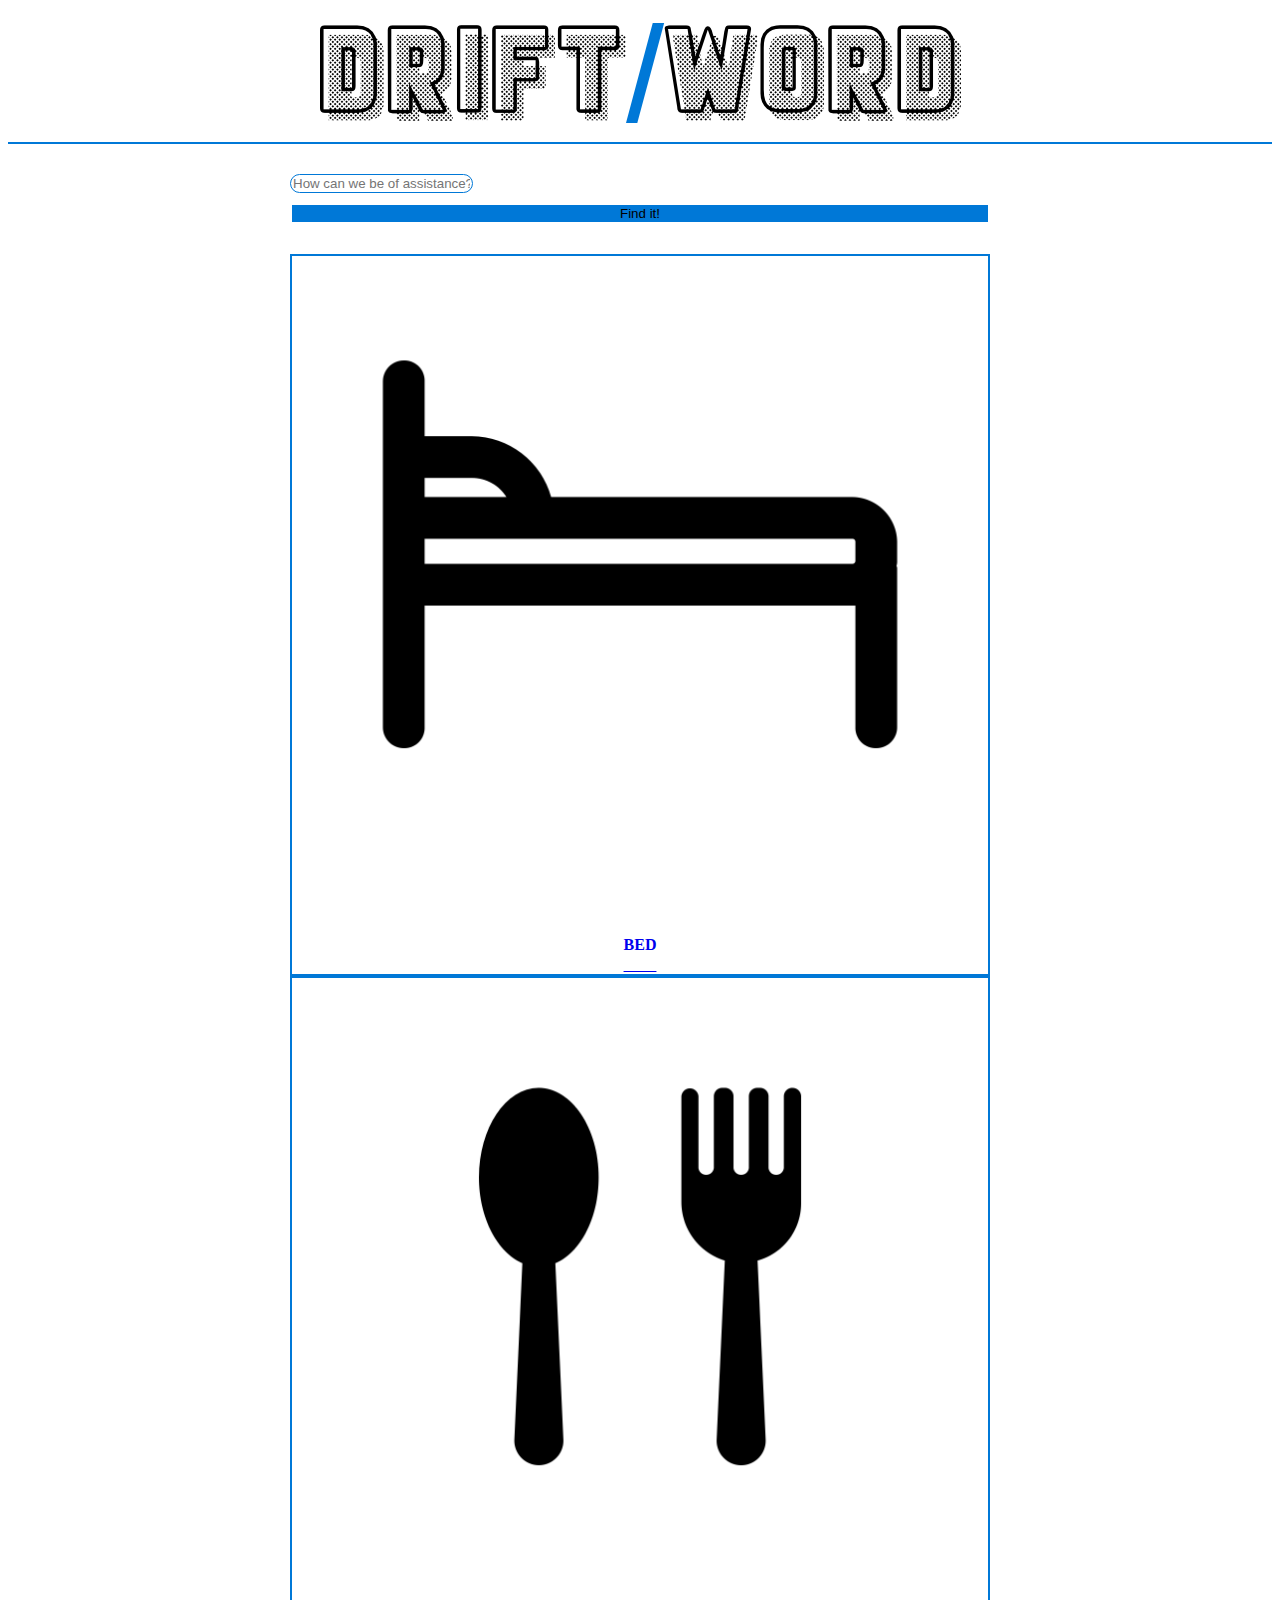
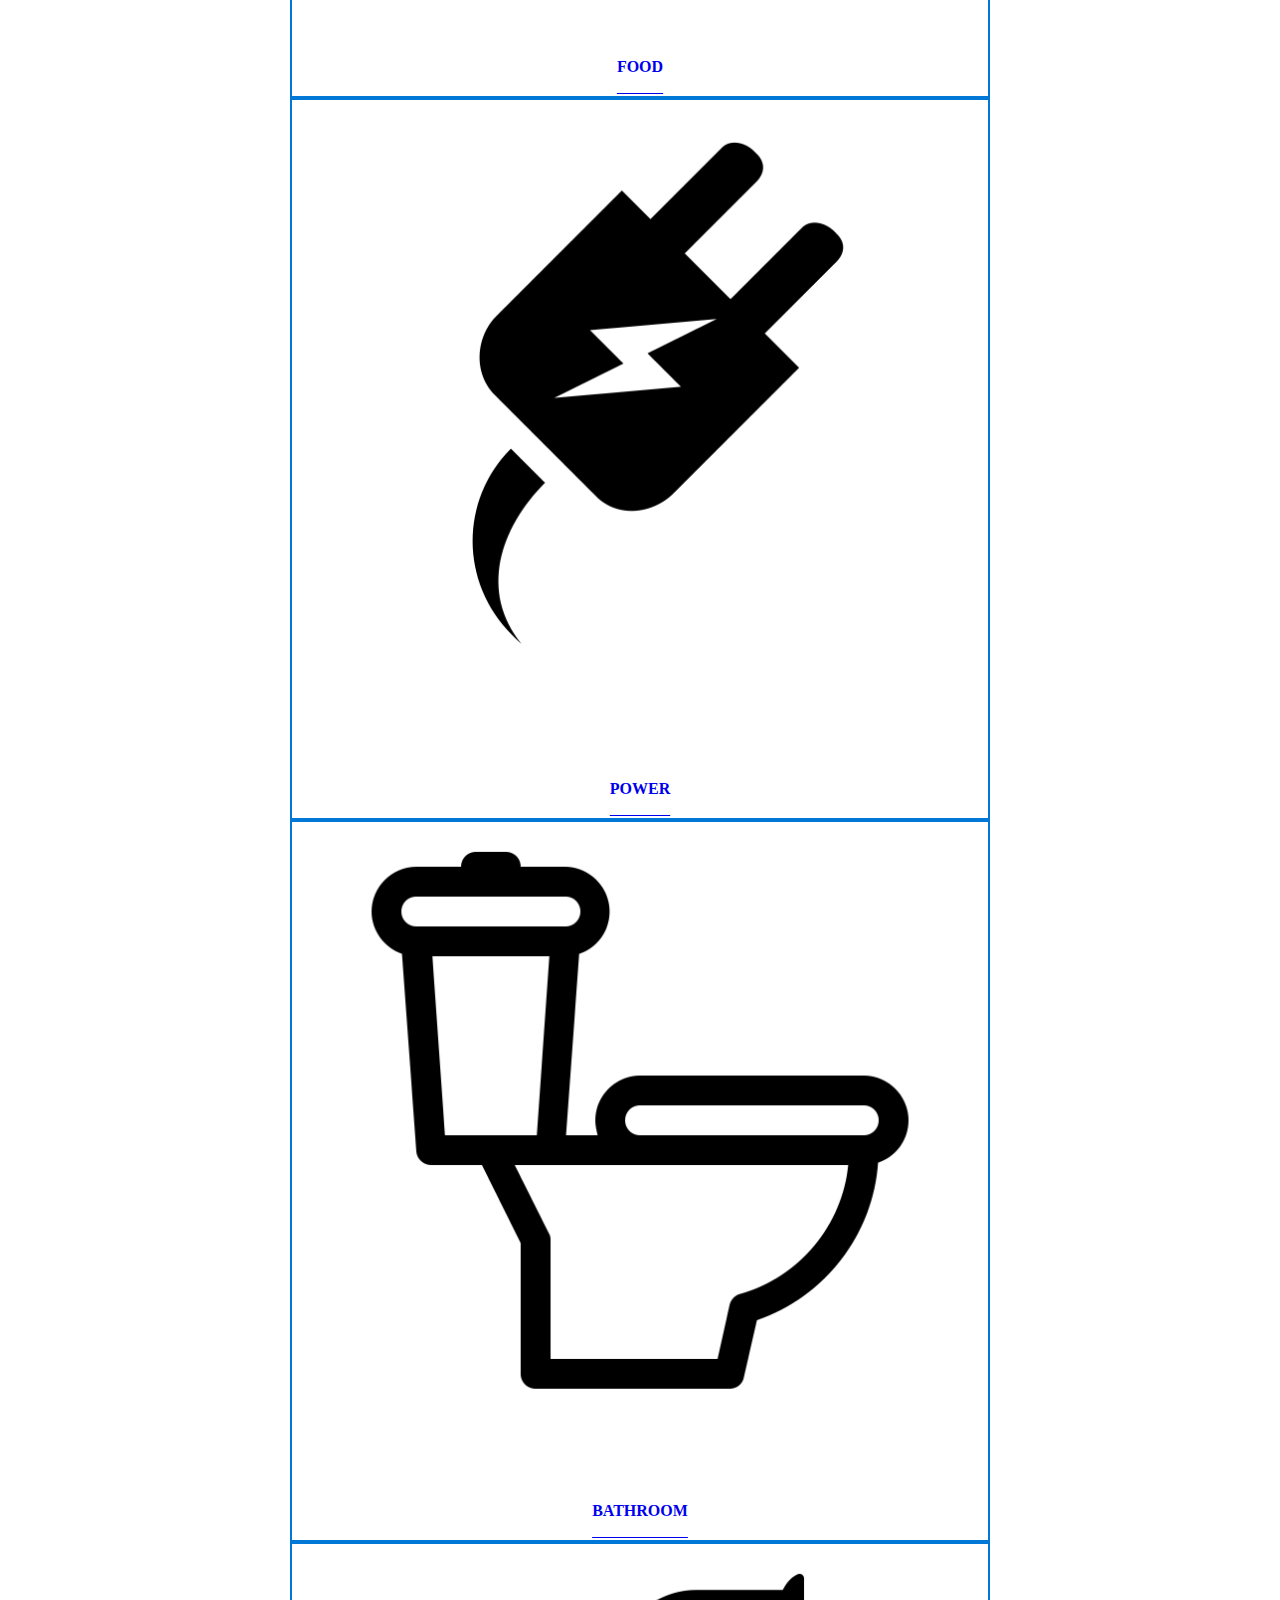
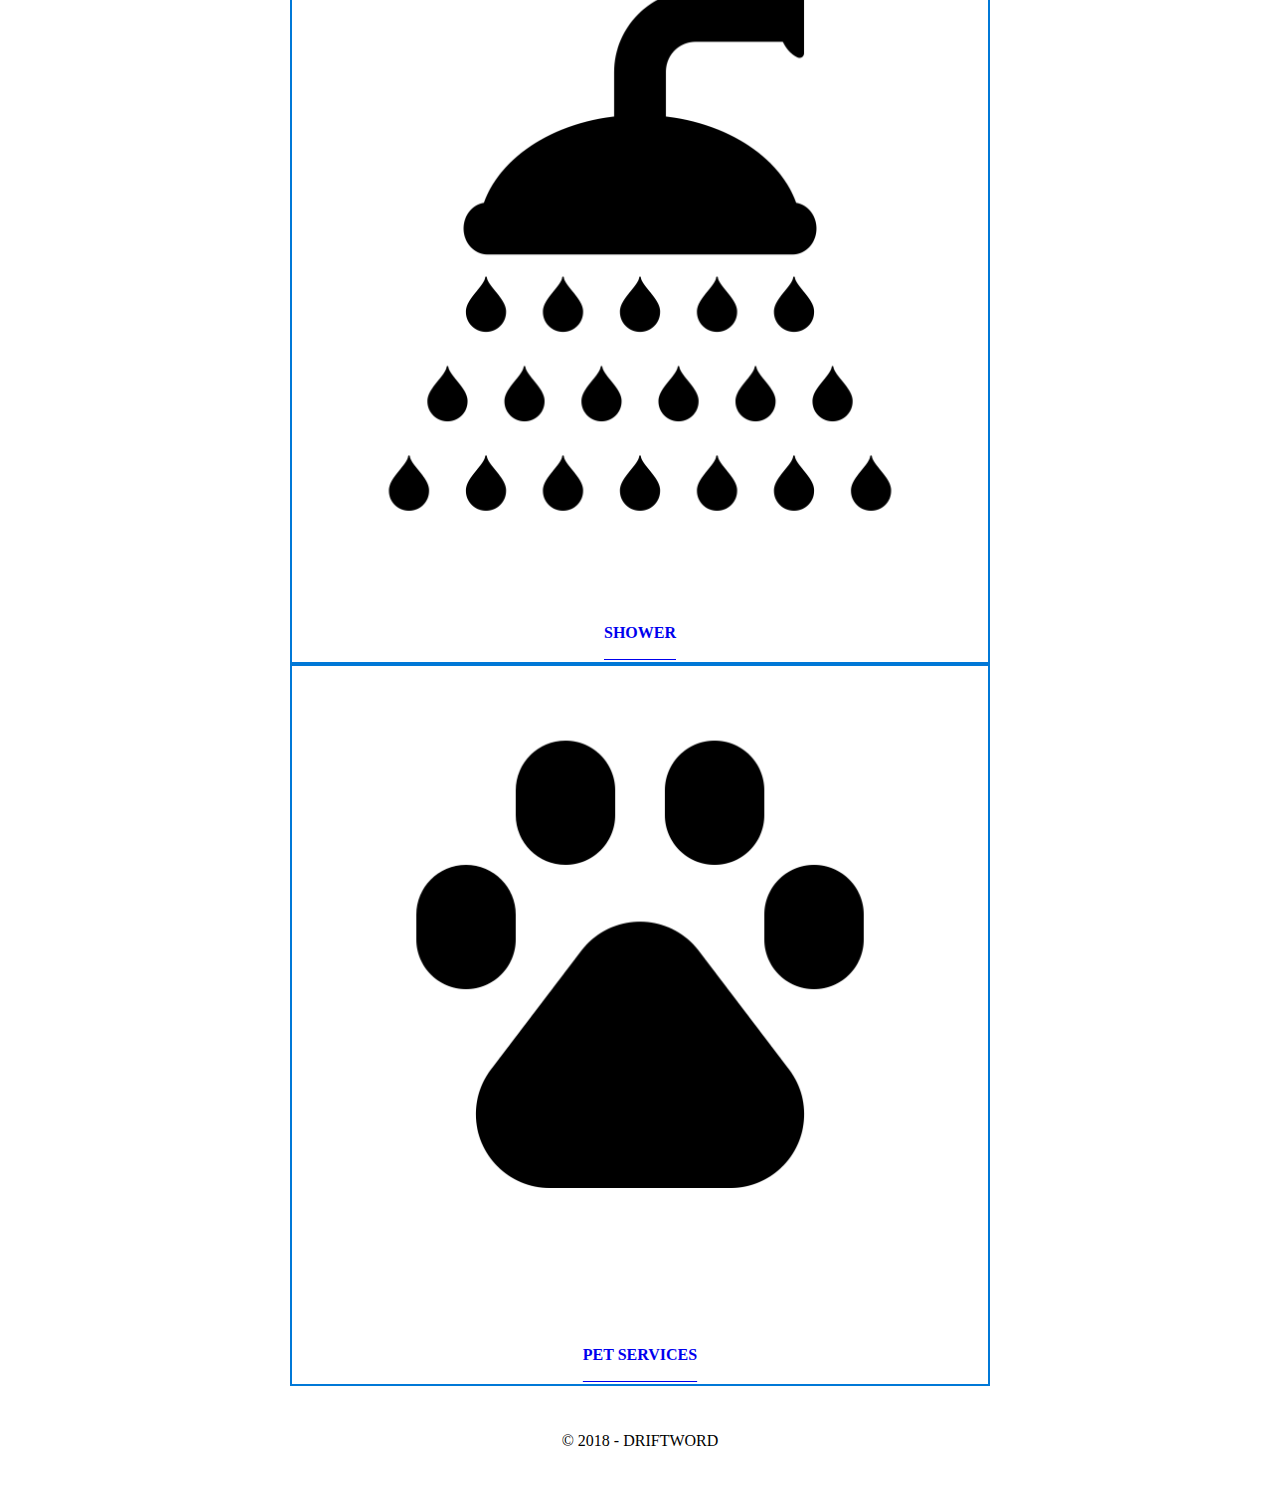
<file: index.html>
<!DOCTYPE html>
<html lang="en">

<head>
    <meta charset="UTF-8">
    <meta name="viewport" content="width=device-width, initial-scale=1.0">
    <meta http-equiv="X-UA-Compatible" content="ie=edge">
    <link rel="stylesheet" href="https://bootswatch.com/4/lux/bootstrap.min.css">
    <link rel="stylesheet" href="./drift-word.css">
    <title>Drift Word</title>
</head>

<body>
    <section class="header">
        <div class="container">
            <a href="index.html"><img src="./images/logo.png" alt="totally_a_logo" class="img-fluid logo"></a>
        </div>
    </section>
    
    <section class="search-form">
        <div class="container">
            <form class="search-bar">
                <div class="form-row">
                    <div class="col-sm-8">
                        <input type="text" name="search" class="form-control" placeholder="How can we be of assistance?">
                    </div>
                    <div class="col-sm-4">
                        <button type="submit" class="btn btn-primary">Find it!</button>
                    </div>
                </div>
            </form>
        </div>
    </section>
    
    <!-- bed,food,pet,health,shower,charger -->
    <section class="grid">
        <div class="container">
            <div class="row">
                <div class="col-sm-6 col-md-4 square">
                    <a href="#">
                        <img src="./images/bed_icon.png" alt="totally_a_bed" class="icon">
                        <span class="label">Bed</span>
                    </a>
                </div>
                <div class="col-sm-6 col-md-4 square">
                    <a href="./mappage.html">
                        <img src="./images/food_icon.png" alt="totally_some_food" class="icon">
                        <span class="label">Food</span>
                    </a>
                </div>
                <div class="col-sm-6 col-md-4 square">
                    <a href="#">
                        <img src="./images/charger_icon.png" alt="totally_charge_ur_phone" class="icon">
                        <span class="label">Power</span>
                    </a>
                </div>
                <div class="col-sm-6 col-md-4 square">
                    <a href="#">
                        <img src="./images/bathroom_icon.png" alt="take_a_sh.." class="icon">
                        <span class="label">Bathroom</span>
                    </a>
                </div>
                <div class="col-sm-6 col-md-4 square">
                    <a href="#">
                        <img src="images/shower_icon.png" alt="take_a_shower" class="icon">
                        <span class="label">Shower</span>
                    </a>
                </div>
                <div class="col-sm-6 col-md-4 square">
                    <a href="#">
                        <img src="./images/pet_icon.png" alt="totally_ur_pet" class="icon">
                        <span class="label">Pet Services</span>
                    </a>
                </div>
            </div>
        </div>
    </section>
    
    <section class="footer">
        <p>&copy; 2018 - DriftWord</p>
    </section>
</body>

</html>
</file>
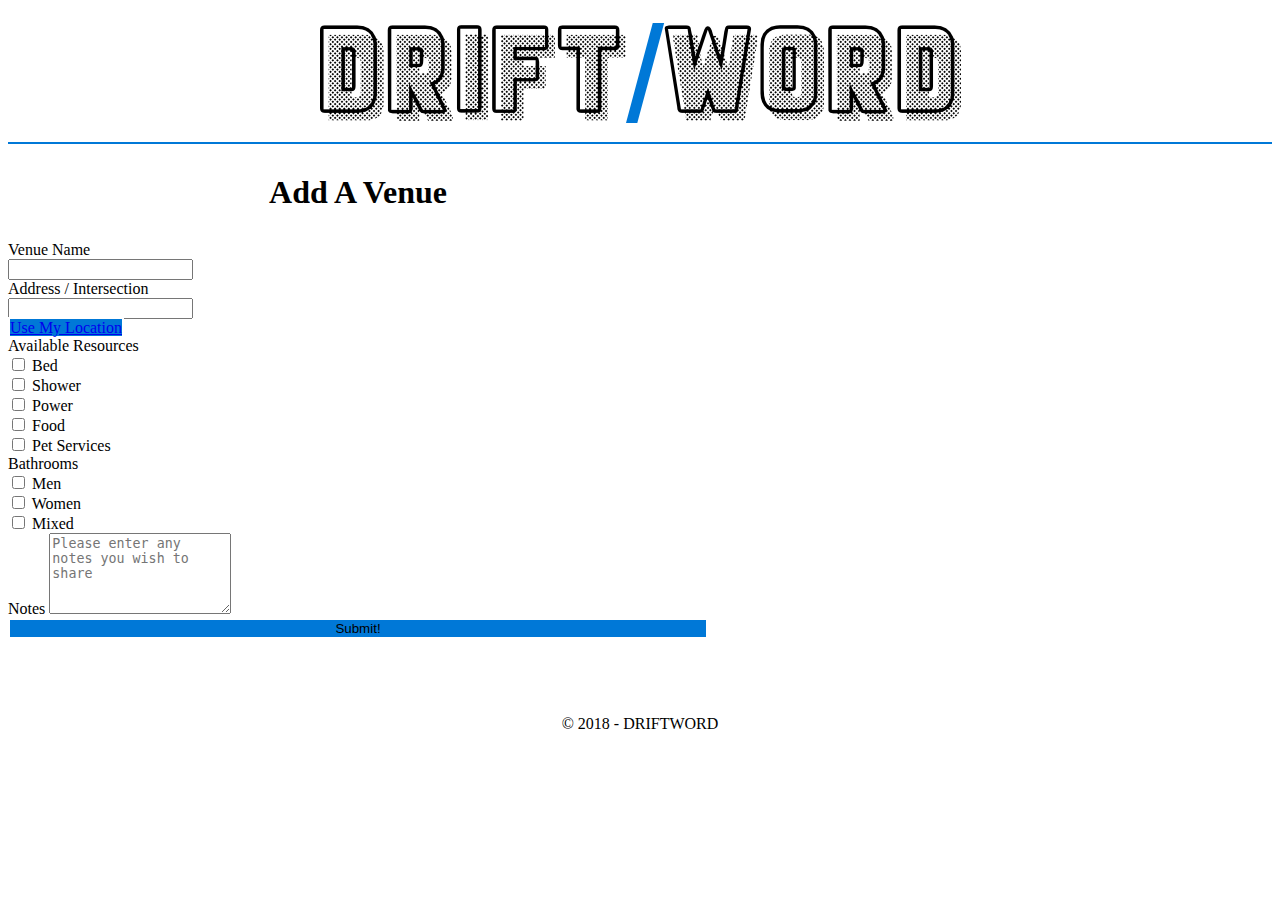
<file: add_venue.html>
<!doctype html>

<html lang="en">

<head>
    <meta charset="utf-8">

    <title>Add Venue</title>
    <meta name="description" content="Add Venue">
    <meta name="author" content="Drift Word Team">

    <link rel="stylesheet" href="https://bootswatch.com/4/lux/bootstrap.min.css">
    <link rel="stylesheet" href="drift-word.css">
    <link rel="stylesheet" href="add_venue.css">
</head>

<body>
    <section class="header">
        <div class="container">
            <a href="index.html"><img src="./images/logo.png" alt="totally_a_logo" class="img-fluid logo"></a>
        </div>
    </section>
    <section class="add-venue">
        <form action="venue_submitted.html" method="get" class="container add-venue-form">
            <div class="form-header">
                <h1>Add A Venue</h1>
            </div>
            <div class="col-sm-12">
                <div class="form-group">
                    <div class="form-group row">
                        <label for="venue-address" class="col-sm-3 col-form-label">Venue Name</label>
                        <div class="col-sm-9">
                            <input class="form-control" type="text" name="address" id="venue-address">
                        </div>
                    </div>
                    <div class="form-group row">
                        <label for="venue-name" class="col-sm-3 col-form-label">Address / Intersection</label>
                        <div class="form-row col-sm-9">
                            <div class="col-sm-7">
                                <input class="form-control" type="text" name="name" id="venue-name">
                            </div>
                            <div class="col-sm-5">
                                <a href="add_venue_filled.html" class="btn btn-info">Use My Location</a>
                            </div>
                        </div>
                    </div>
                </div>
                <div class="form-group row">
                    <div class="col-sm-3"><label>Available Resources</label></div>
                    <div class="col-sm-3">
                        <div class="form-check">
                            <input class="form-check-input" type="checkbox" name="bed" id="bed" value="true">
                            <label class="form-check-label" for="bed">Bed</label>
                        </div>
                        <div class="form-check">
                            <input class="form-check-input" type="checkbox" name="shower" id="shower" value="true">
                            <label class="form-check-label" for="shower">Shower</label>
                        </div>
                        <div class="form-check">
                            <input class="form-check-input" type="checkbox" name="charge" id="charge" value="true">
                            <label class="form-check-label" for="charge">Power</label>
                        </div>
                        <div class="form-check">
                            <input class="form-check-input" type="checkbox" name="food" id="food" value="true">
                            <label class="form-check-label" for="food">Food</label>
                        </div>
                        <div class="form-check">
                            <input class="form-check-input" type="checkbox" name="pet" id="pet" value="true">
                            <label class="form-check-label" for="pet">Pet Services</label>
                        </div>
                    </div>
                    <div class="col-sm-6">
                        <div class="row"><label>Bathrooms</label></div>
                        <div class="col">
                            <div class="form-check">
                                <input class="form-check-input" type="checkbox" name="men" id="men" value="true">
                                <label class="form-check-label" for="pet">Men</label>
                            </div>
                            <div class="form-check">
                                <input class="form-check-input" type="checkbox" name="women" id="women" value="true">
                                <label class="form-check-label" for="pet">Women</label>
                            </div>
                            <div class="form-check">
                                <input class="form-check-input" type="checkbox" name="mixed" id="mixed" value="true">
                                <label class="form-check-label" for="pet">Mixed</label>
                            </div>
                        </div>
                    </div>
                </div>
                <div class="form-group row">
                    <label for="notes" class="col-sm-3">Notes</label>
                    <textarea class="form-control col-sm-9" name="notes" id="notes" rows="5" placeholder="Please enter any notes you wish to share"></textarea>
                </div>
                <div class="row justify-content-sm-center">
                    <button type="submit" class="btn btn-info submit">Submit!</button>
                </div>
            </div>
        </form>
    </section>
    <section class="footer">
        <p>&copy; 2018 - DriftWord</p>
    </section>
</body>

</html>
</file>
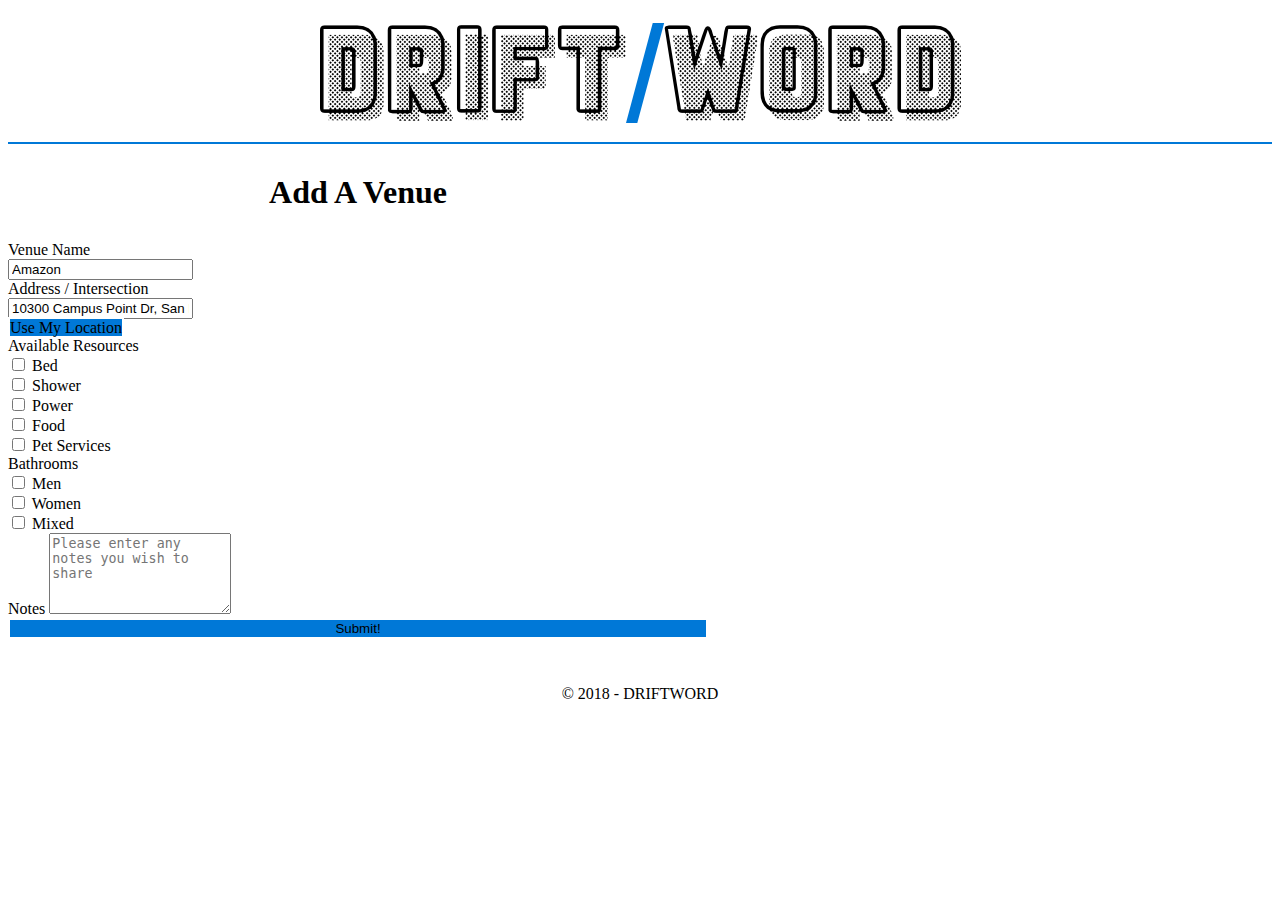
<file: add_venue_filled.html>
<!doctype html>

<html lang="en">

<head>
    <meta charset="utf-8">

    <title>Add Venue</title>
    <meta name="description" content="Add Venue">
    <meta name="author" content="Drift Word Team">

    <link rel="stylesheet" href="https://bootswatch.com/4/lux/bootstrap.min.css">
    <link rel="stylesheet" href="drift-word.css">
    <link rel="stylesheet" href="add_venue.css">
</head>

<body>
    <section class="header">
        <div class="container">
            <a href="index.html"><img src="./images/logo.png" alt="totally_a_logo" class="img-fluid logo"></a>
        </div>
    </section>
    <form action="venue_submitted.html" method="get" class="container add-venue-form">
        <div class="form-header">
            <h1>Add A Venue</h1>
        </div>
        <div class="col-sm-12">
            <div class="form-group">
                <div class="form-group row">
                    <label for="venue-name" class="col-sm-3 col-form-label">Venue Name</label>
                    <div class="col-sm-9">
                        <input class="form-control" type="text" name="name" id="venue-name" value="Amazon">
                    </div>
                </div>
                <div class="form-group row">
                    <label for="venue-name" class="col-sm-3 col-form-label">Address / Intersection</label>
                    <div class="form-row col-sm-9">
                        <div class="col-sm-7">
                            <input class="form-control" type="text" name="address" id="venue-address" value="10300 Campus Point Dr, San Diego, CA 92121">
                        </div>
                        <div class="col-sm-5">
                            <span class="btn btn-info">Use My Location</span>
                        </div>
                    </div>
                </div>
            </div>
            <div class="form-group row">
                <div class="col-sm-3"><label>Available Resources</label></div>
                <div class="col-sm-3">
                    <div class="form-check">
                        <input class="form-check-input" type="checkbox" name="bed" id="bed" value="true">
                        <label class="form-check-label" for="bed">Bed</label>
                    </div>
                    <div class="form-check">
                        <input class="form-check-input" type="checkbox" name="shower" id="shower" value="true">
                        <label class="form-check-label" for="shower">Shower</label>
                    </div>
                    <div class="form-check">
                        <input class="form-check-input" type="checkbox" name="charge" id="charge" value="true">
                        <label class="form-check-label" for="charge">Power</label>
                    </div>
                    <div class="form-check">
                        <input class="form-check-input" type="checkbox" name="food" id="food" value="true">
                        <label class="form-check-label" for="food">Food</label>
                    </div>
                    <div class="form-check">
                        <input class="form-check-input" type="checkbox" name="pet" id="pet" value="true">
                        <label class="form-check-label" for="pet">Pet Services</label>
                    </div>
                </div>
                <div class="col-sm-6">
                    <div class="row"><label>Bathrooms</label></div>
                    <div class="col">
                        <div class="form-check">
                            <input class="form-check-input" type="checkbox" name="men" id="men" value="true">
                            <label class="form-check-label" for="pet">Men</label>
                        </div>
                        <div class="form-check">
                            <input class="form-check-input" type="checkbox" name="women" id="women" value="true">
                            <label class="form-check-label" for="pet">Women</label>
                        </div>
                        <div class="form-check">
                            <input class="form-check-input" type="checkbox" name="mixed" id="mixed" value="true">
                            <label class="form-check-label" for="pet">Mixed</label>
                        </div>
                    </div>
                </div>
            </div>
            <div class="form-group row">
                <label for="notes" class="col-sm-3">Notes</label>
                <textarea class="form-control col-sm-9" name="notes" id="notes" rows="5" placeholder="Please enter any notes you wish to share"></textarea>
            </div>
            <div class="row justify-content-sm-center">
                <button type="submit" class="btn btn-info submit">Submit!</button>
            </div>
        </div>
    </form>
    <section class="footer">
        <p>&copy; 2018 - DriftWord</p>
    </section>
</body>

</html>
</file>
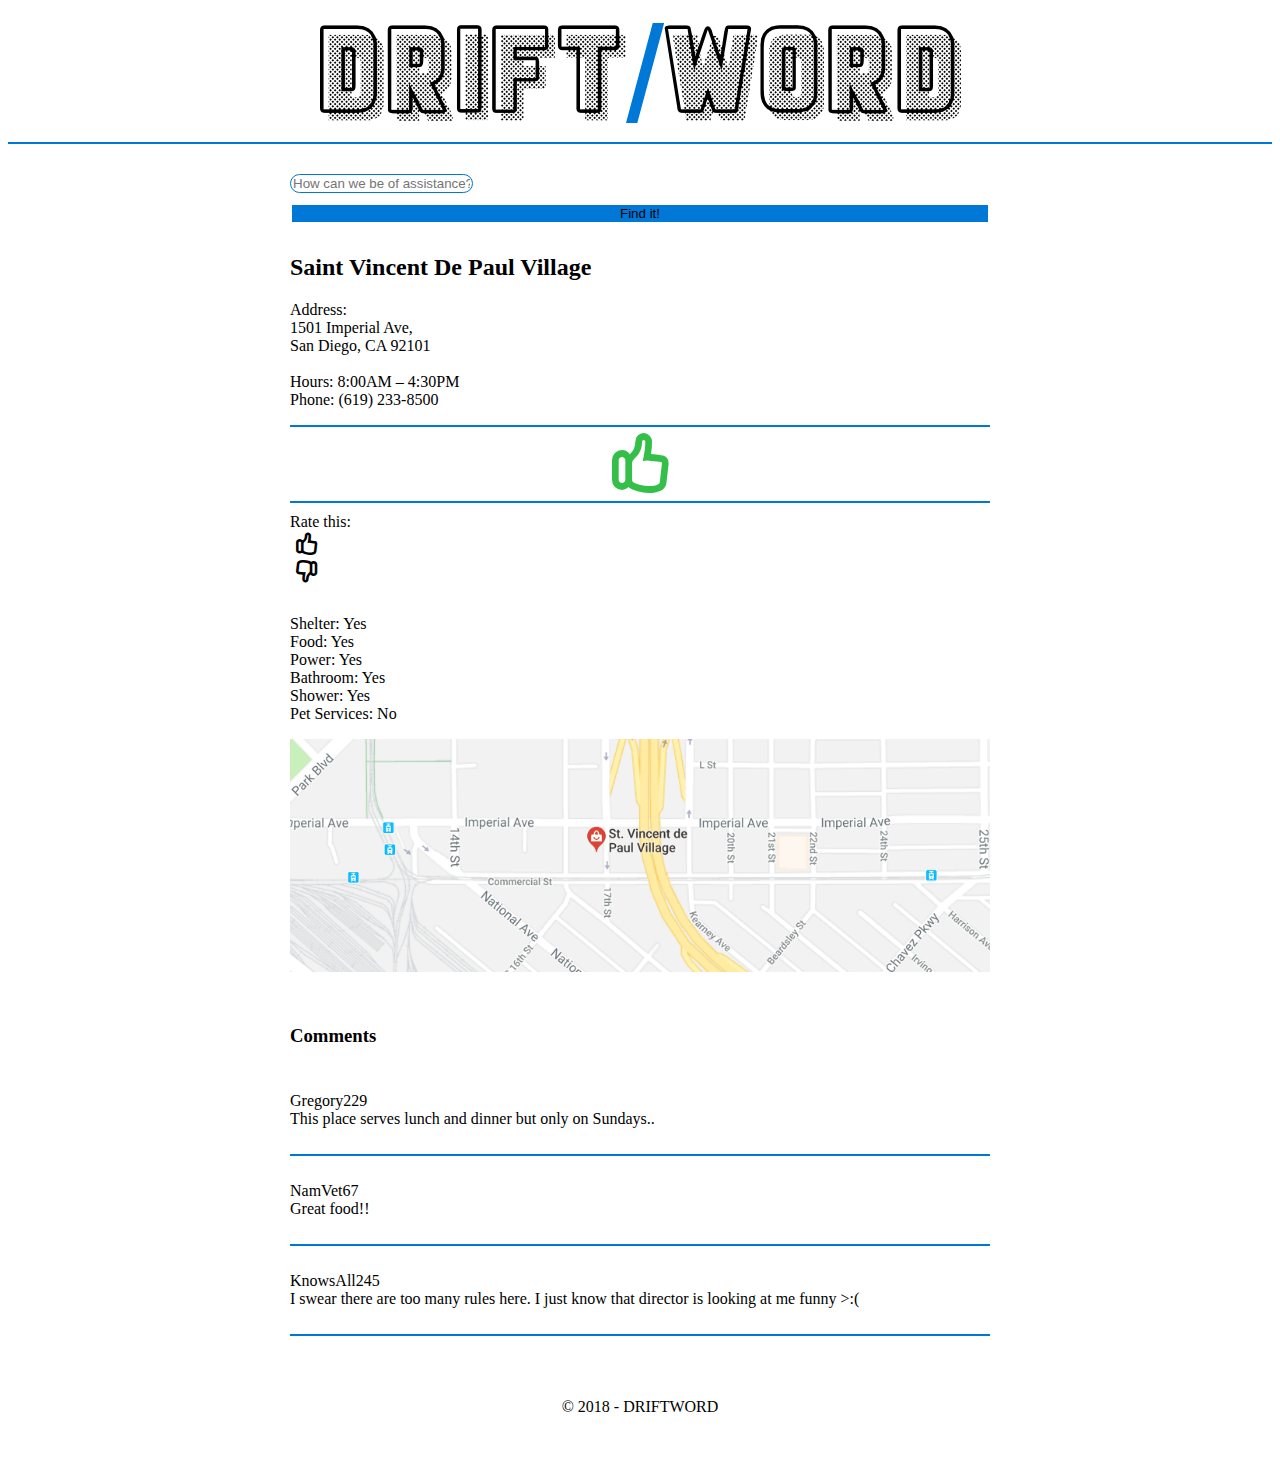
<file: infopage.html>
<!DOCTYPE html>
<html lang="en">

<head>
    <meta charset="UTF-8">
    <meta name="viewport" content="width=device-width, initial-scale=1.0">
    <meta http-equiv="X-UA-Compatible" content="ie=edge">
    <link rel="stylesheet" href="https://bootswatch.com/4/lux/bootstrap.min.css">
    <link rel="stylesheet" href="./drift-word.css">
    <link rel="stylesheet" href="./fontello.css">
    <title>Drift Word</title>
</head>

<body>
    <section class="header">
        <div class="container">
            <a href="index.html"><img src="./images/logo.png" alt="totally_a_logo" class="img-fluid logo"></a>
        </div>
    </section>

    <section class="search-form">
        <div class="container">
            <form class="search-bar">
                <div class="form-row">
                    <div class="col-sm-8">
                        <input type="text" name="search" class="form-control" placeholder="How can we be of assistance?">
                    </div>
                    <div class="col-sm-4">
                        <button type="submit" class="btn btn-primary">Find it!</button>
                    </div>
                </div>
            </form>
        </div>
    </section>

    <!-- bed,food,pet,health,shower,charger -->
    <section class="grid">
        <div class="container">
            <div class="row">
                <div class="col-sm-12 col-md-12">
                    <h2>Saint Vincent De Paul Village</h2>
                    <div class="row">
                        <div class="col-sm-4">
                            <p>Address:<br>
                                1501 Imperial Ave,<br>
																San Diego, CA 92101<br><br>
																Hours: 8:00AM – 4:30PM<br>
                                Phone: (619) 233-8500</p>
                            
												</div>
												<div class="col-sm-4">

													<section class="trustscore">
															<div class="thumb-status">
																	<i class="icon icon-thumbs-up"></i>
															</div>
															<div class="rate-this">
																	<div class="container">
																			<div class="row">
																					<div class="col-sm-4">
																							Rate this:
																					</div>
																					<div class="col-sm-4">
																							<i class="icon icon-thumbs-up"></i>
																					</div>
																					<div class="col-sm-4">
																							<i class="icon icon-thumbs-down"></i>
																					</div>
																					
																			</div>
																			
																	</div>
															</div>
													</section>
												</div>
												<div class="col-sm-1"></div>
                        <div class="col-sm-3 justify-self-right">
														<p>Shelter: Yes<br>
																Food: Yes<br>
																Power: Yes<br>
																Bathroom: Yes<br>
																Shower: Yes<br>
																Pet Services: No
														</p>
                            
                        </div>
                    </div>
                </div>
                
                <!-- <section class="trustscore">
                    <div class="thumb-status">
                        <i class="icon icon-thumbs-up"></i>
                    </div>
                    <div class="rate-this">
                        <div class="container">
                            <div class="row">
                                <div class="col-sm-4">
                                    Rate this:
                                </div>
                                <div class="col-sm-4">
                                    <i class="icon icon-thumbs-up"></i>
                                </div>
                                <div class="col-sm-4">
                                    <i class="icon icon-thumbs-down"></i>
                                </div>
                                
                            </div>
                            
                        </div>
                    </div>
                </section> -->
                
                <div class="col-sm-12 col-md-12">
                    <img src="./images/indiv.png" alt="totally_some_food" class="icon map">
                </div>
                
                <div class="col-sm-12 col-md-12">
                    <h3>Comments</h3>
                    <ul id="result">
                        <li>
                            <p><span>Gregory229</span><br>
                            This place serves lunch and dinner but only on Sundays..</p>
                        </li>
                        <li>
                            <p><span>NamVet67</span><br>
                            Great food!!</p>
                        </li>
                        <li>
                            <p><span>KnowsAll245</span><br>
                            I swear there are too many rules here. I just know that director is looking at me funny
                                >:(</p>
                        </li>
                    </ul>
                </div>
            </div>
        </div>
    </section>

    <section class="footer">
        <p>&copy; 2018 - DriftWord</p>
    </section>
</body>

</html>
</file>
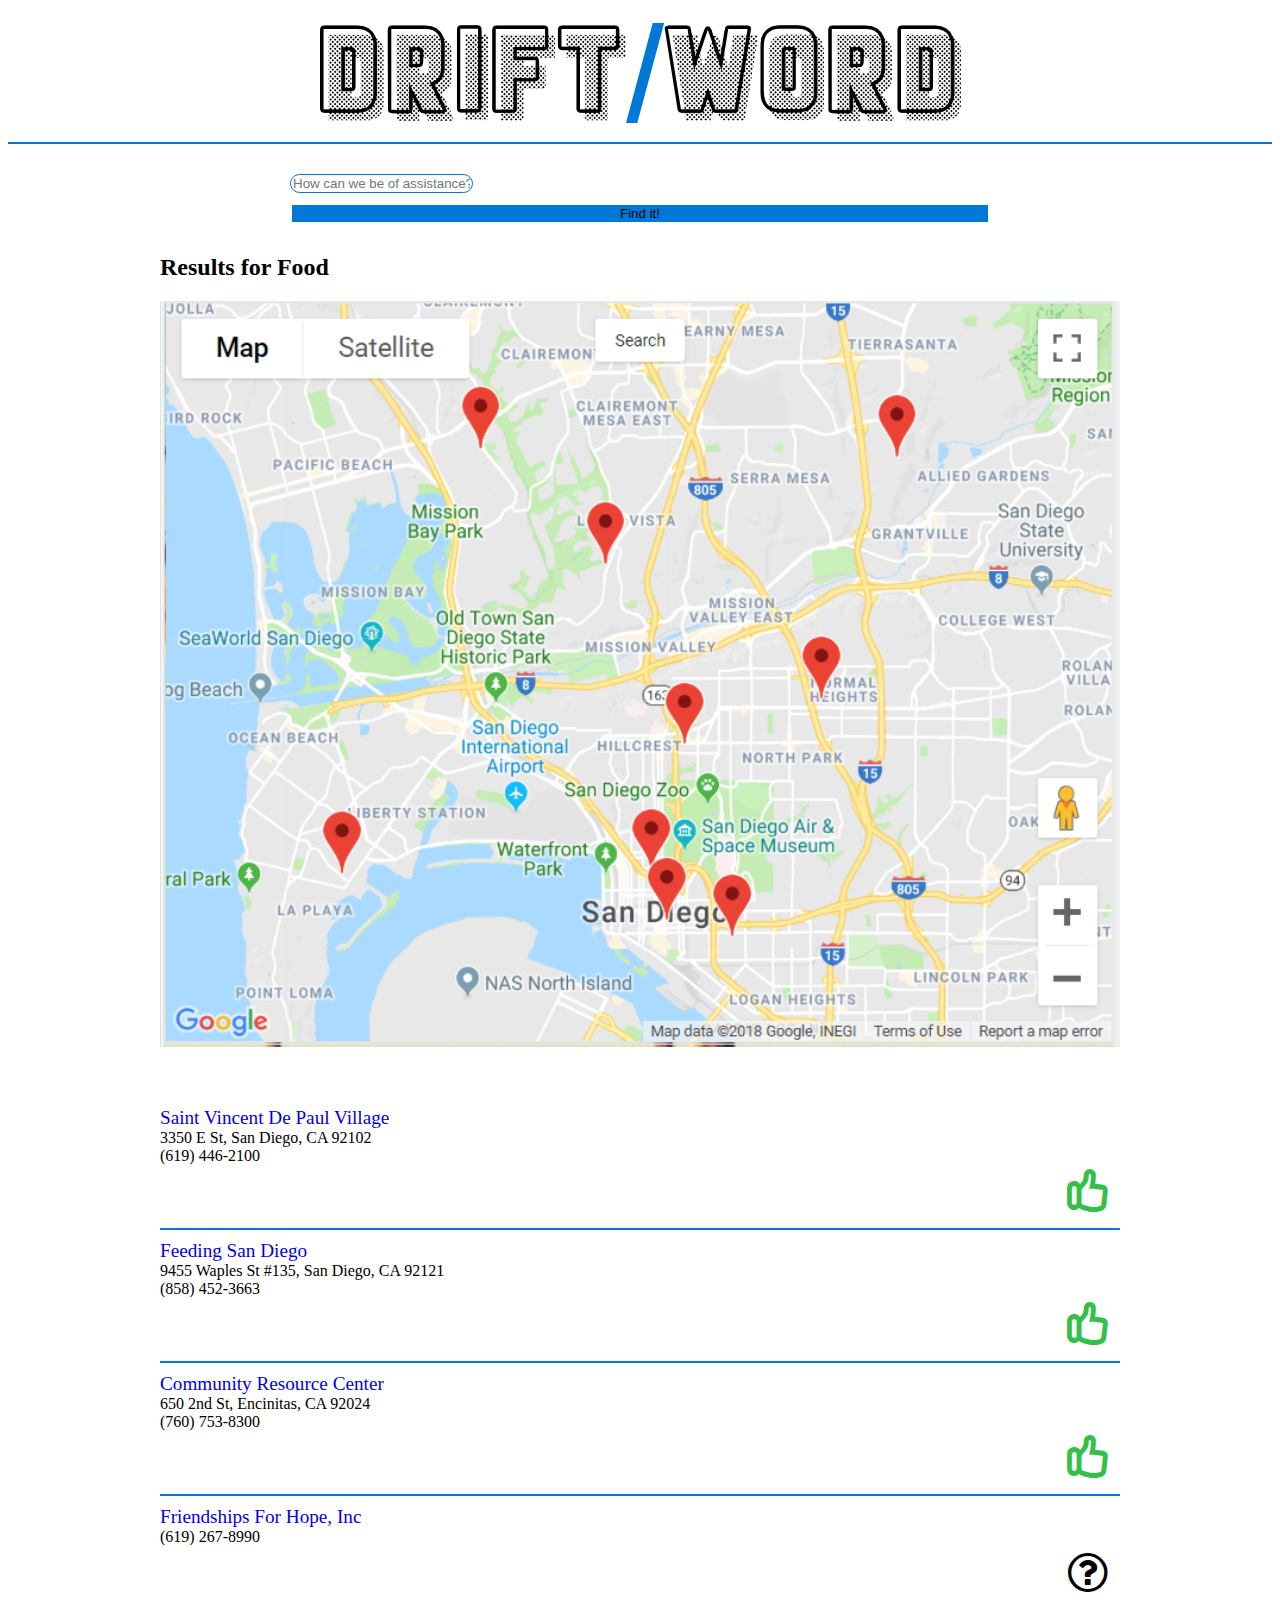
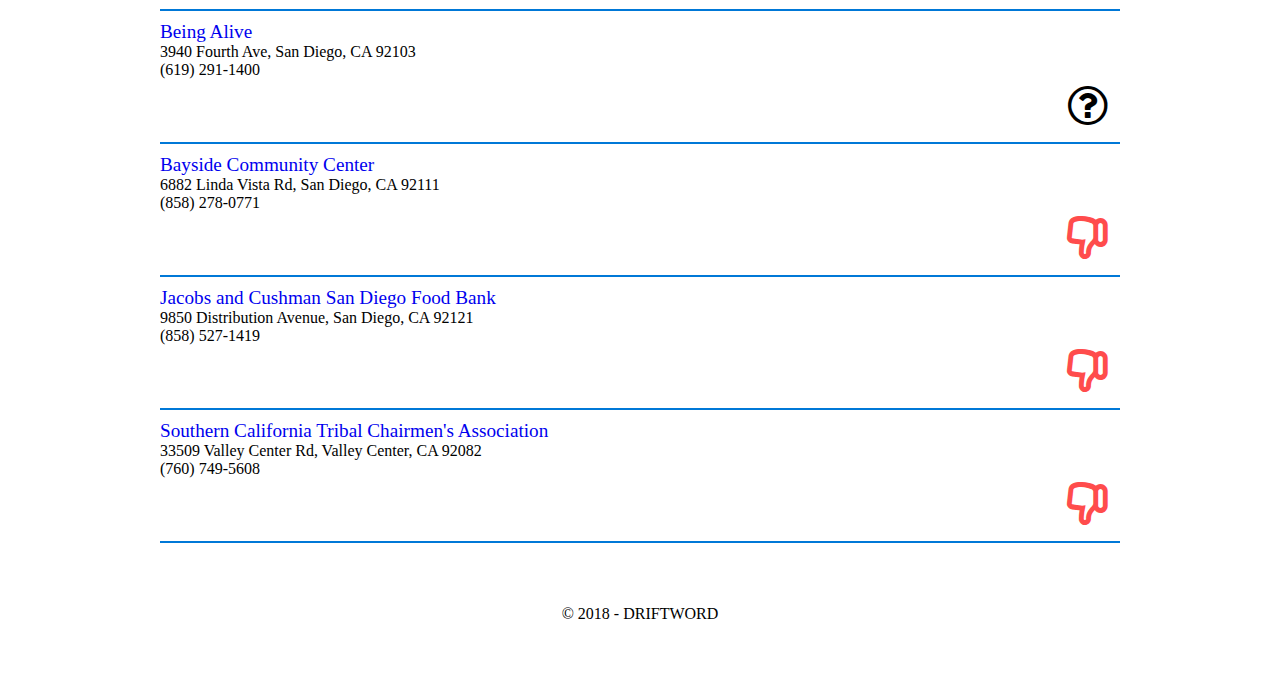
<file: mappage.html>
<!DOCTYPE html>
<html lang="en">

<head>
    <meta charset="UTF-8">
    <meta name="viewport" content="width=device-width, initial-scale=1.0">
    <meta http-equiv="X-UA-Compatible" content="ie=edge">
    <link rel="stylesheet" href="https://bootswatch.com/4/lux/bootstrap.min.css">
    <link rel="stylesheet" href="./drift-word.css">
    <link rel="stylesheet" href="./fontello.css">
    <title>Drift Word</title>
</head>

<body>
    <section class="header">
        <div class="container">
            <a href="index.html"><img src="./images/logo.png" alt="totally_a_logo" class="img-fluid logo"></a>
        </div>
    </section>

    <section class="search-form">
        <div class="container">
            <form class="search-bar">
                <div class="form-row">
                    <div class="col-sm-8">
                        <input type="text" name="search" class="form-control" placeholder="How can we be of assistance?">
                    </div>
                    <div class="col-sm-4">
                        <button type="submit" class="btn btn-primary">Find it!</button>
                    </div>
                </div>
            </form>
        </div>
    </section>

    <section class="grid-extended">
        <div class="container">
            <div class="row">
                <div class="col-sm-12 col-md-12">
                    <h2>Results for Food</h2>
                </div>
                
                <div class="col-sm-6">
                    <img src="./images/map.png" alt="map" class="icon map">
                </div>
                <div class="col-sm-6">
                    <ul id="result">
                        <li>
                            <div class="row">
                                <div class="col-8">
                                    <a href="./infopage.html" class="results">Saint Vincent De Paul Village</a><br>
                                    <span>3350 E St, San Diego, CA 92102</span><br>
                                    <span>(619) 446-2100</span>
                                    
                                </div>
                                <div class="col-4 thumb-status">
                                    <i class="icon icon-thumbs-up"></i>
                                    
                                </div>
                            </div>
                        </li>
                        <li>
                            <div class="row">
                                <div class="col-8">
                                    <a href="#" class="results">Feeding San Diego</a><br>
                                    <span>9455 Waples St #135, San Diego, CA 92121</span><br>
                                    <span>(858) 452-3663</span>
                                </div>
                                <div class="col-4 thumb-status">
                                    <i class="icon icon-thumbs-up"></i>
                                </div>
                            </div>
                        </li>
                        <li>
                            <div class="row">
                                <div class="col-8">
                                    <a href="#" class="results">Community Resource Center</a><br>
                                    <span>650 2nd St, Encinitas, CA 92024</span><br>
                                    <span>(760) 753-8300</span>
                                </div>
                                <div class="col-4 thumb-status">
                                    <i class="icon icon-thumbs-up"></i>
                                </div>
                            </div>
                        </li>
                        <li>
                            <div class="row">
                                <div class="col-8">
                                    <a href="#" class="results">Friendships For Hope, Inc</a><br>
                                    <span>(619) 267-8990</span>
                                </div>
                                <div class="col-4 thumb-status">
                                    <i class="icon icon-question-circle-o"></i>
                                </div>
                            </div>
                        </li>
                        <li>
                            <div class="row">
                                <div class="col-8">
                                    <a href="#" class="results">Being Alive</a><br>
                                    <span>3940 Fourth Ave, San Diego, CA 92103</span><br>
                                    <span>(619) 291-1400</span>
                                </div>
                                <div class="col-4 thumb-status">
                                    <i class="icon icon-question-circle-o"></i>
                                </div>
                            </div>
                        </li>
                        <li>
                            <div class="row">
                                <div class="col-8">
                                    <a href="#" class="results">Bayside Community Center</a><br>
                                    <span>6882 Linda Vista Rd, San Diego, CA 92111</span><br>
                                    <span>(858) 278-0771</span>
                                </div>
                                <div class="col-4 thumb-status">
                                    <i class="icon icon-thumbs-down"></i>
                                </div>
                            </div>
                        </li>
                        <li>
                            <div class="row">
                                <div class="col-8">
                                    <a href="#" class="results">Jacobs and Cushman San Diego Food Bank</a><br>
                                    <span>9850 Distribution Avenue, San Diego, CA 92121</span><br>
                                    <span>(858) 527-1419</span>
                                </div>
                                <div class="col-4 thumb-status">
                                    <i class="icon icon-thumbs-down"></i>
                                </div>
                            </div>
                        </li>
                        <li>
                            <div class="row">
                                <div class="col-8">
                                    <a href="#" class="results">Southern California Tribal Chairmen's Association</a><br>
                                    <span>33509 Valley Center Rd, Valley Center, CA 92082</span><br>
                                    <span>(760) 749-5608</span>
                                </div>
                                <div class="col-4 thumb-status">
                                    <i class="icon icon-thumbs-down"></i>
                                </div>
                            </div>
                        </li>
                    </ul>
                </div>
            </div>
        </div>
    </section>

    <section class="footer">
        <p>&copy; 2018 - DriftWord</p>
    </section>
</body>

</html>
</file>
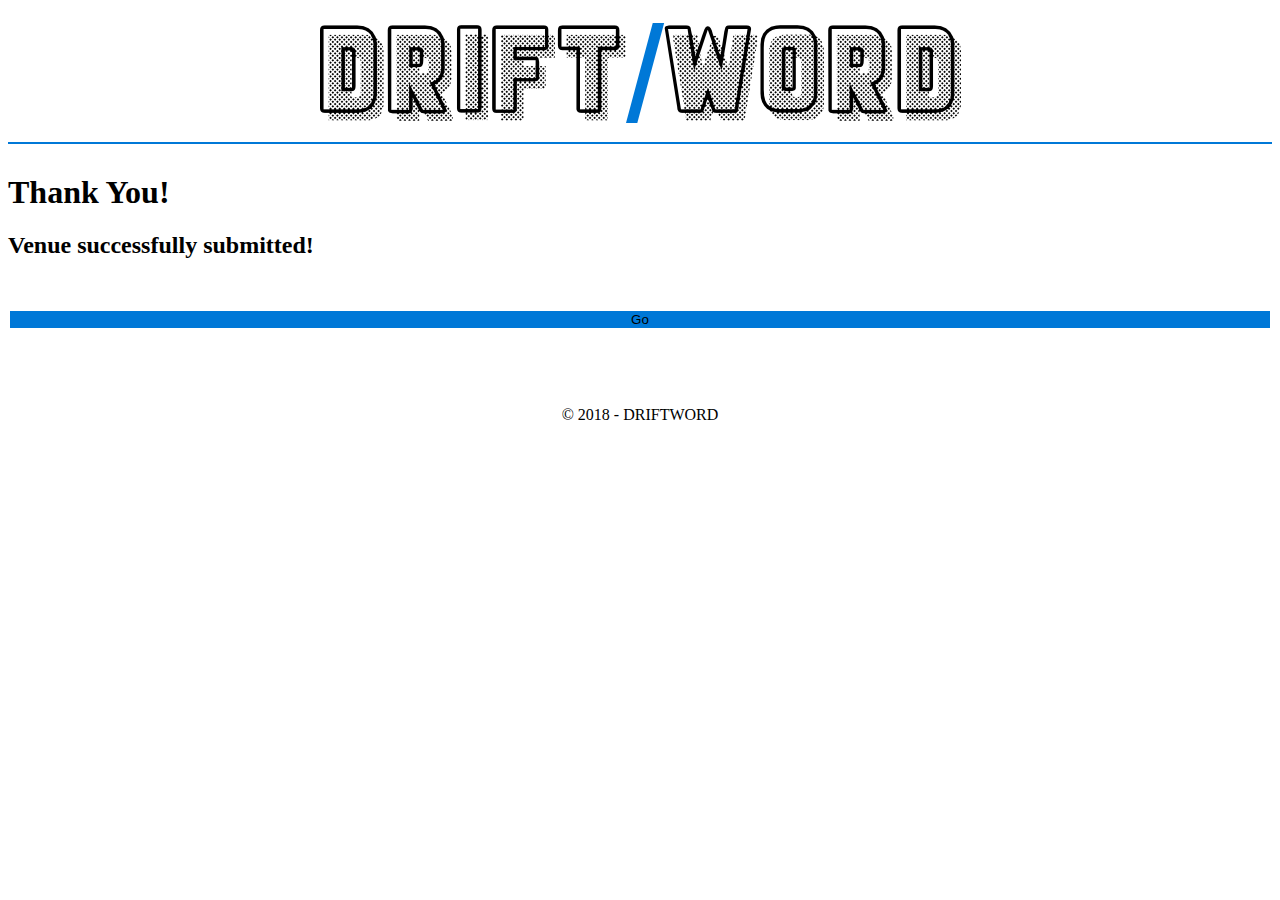
<file: venue_submitted.html>
<!doctype html>

<html lang="en">

<head>
    <meta charset="utf-8">
    <meta name="viewport" content="width=device-width, initial-scale=1.0">
    <meta http-equiv="X-UA-Compatible" content="ie=edge">

    <title>Add Venue</title>
    <meta name="description" content="Add Venue">
    <meta name="author" content="Drift Word Team">

    <link rel="stylesheet" href="https://bootswatch.com/4/lux/bootstrap.min.css">
    <link rel="stylesheet" href="drift-word.css">
</head>

<body>
    <section class="header">
        <div class="container">
            <a href="index.html"><img src="./images/logo.png" alt="totally_a_logo" class="img-fluid logo"></a>
        </div>
    </section>
    <div class="success">
        <div class="container">
            <h1>Thank You!</h1>
            <h2>Venue successfully submitted!</h2>
            <button class="btn btn-info btn-submitted">Go</button>
            
        </div>
    </div>
    <section class="footer">
        <p>&copy; 2018 - DriftWord</p>
    </section>
</body>

</html>
</file>
<file: drift-word.css>
.header {
    background-color: #fff;
    padding: 15px;
    border-bottom: 2px solid #0078d7;
    text-align: center;
}

.square {
    border: 2px solid #0078d7;
    background-color: #fff;
    text-align: center;
}

.square:hover {
    background-color: #0078d7;
    border: solid 2px #fff;
}

.square a:hover {
    text-decoration: none;
}

.icon {
    width: 100%;
}

.search-form {
    max-width: 700px;
    margin: auto;
}

.search-bar {
    margin: 30px 0;
}

.search-bar .form-row {
    justify-content: center;
}

.search-bar input {
    border-radius: 10px;
    border: 1px solid #0078d7;
    margin-bottom: 10px;
}

.btn {
    background-color: #0078d7;
    width: 100%;
    border: 2px solid #fff;
}

.btn:hover {
    background-color: #fff;
    border: 2px solid #0078d7;
    color: #0078d7;
}

.results {
    text-decoration: none;
    cursor: pointer;
    font-size: 1.2rem;
}

  .results:hover{
      color: #0078d7;
      text-decoration: none;
  }

  .thumbs{
      width:20px;
    
  }

.thumbs img {
    width: 100%;
}

.grid {
    max-width: 700px;
    margin: auto;
}
.grid-extended {
    max-width: 960px;
    margin: auto;
}
.label {
    position: relative;
    bottom: 20px;
    left: 0;
    right: 0;
    text-transform: uppercase;
    font-weight: bold;
}

.footer {
    padding: 30px 0;
    text-align: center;
    text-transform: uppercase;
}

.success {
	margin: 30px 0;
}

.btn-submitted {
    margin-top: 30px;
}

#result{
    list-style: none;
    padding:0;
}

#result li {
    border-bottom: 2px solid #0078d7;
    padding: 10px 0;
}

.map {
    margin-bottom: 30px;
}

.thumb-status {
    text-align: right;
}

.thumb-status .icon {
    font-size: 46px;
}

.thumb-status .icon-thumbs-up {
    color: #34bf49;
}

.thumb-status .icon-thumbs-down {
    color: #ff4c4c;
}

#space-fix{
    list-style: none;
    padding:0;
}

.trustscore {
    border-top: 2px solid #0078d7;
    margin: 0 auto 30px;
}
.trustscore .thumb-status {
    border-bottom: 2px solid #0078d7;
    text-align: center;
    margin-bottom: 10px;
}
.trustscore .icon {
    font-size: 64px;
}

.rate-this .row {
    align-items: center;
}
.rate-this .icon {
    font-size: 24px;
}
</file>
<file: add_venue.css>
a:not([href]) {
	color: #fff
}

.form-header {
	margin: 30px 0;
	text-align: center
}

.add-venue {
    margin: 30px 0;
}

label {
    color: #000;
}

.add-venue-form {
	width: 700px;
}

.submit {
	margin: auto;
}
</file>
<file: fontello.css>
@font-face {
  font-family: 'fontello';
  src: url('fonts/fontello.eot?37406345');
  src: url('fonts/fontello.eot?37406345#iefix') format('embedded-opentype'),
       url('fonts/fontello.woff2?37406345') format('woff2'),
       url('fonts/fontello.woff?37406345') format('woff'),
       url('fonts/fontello.ttf?37406345') format('truetype'),
       url('fonts/fontello.svg?37406345#fontello') format('svg');
  font-weight: normal;
  font-style: normal;
}
/* Chrome hack: SVG is rendered more smooth in Windozze. 100% magic, uncomment if you need it. */
/* Note, that will break hinting! In other OS-es font will be not as sharp as it could be */
/*
@media screen and (-webkit-min-device-pixel-ratio:0) {
  @font-face {
    font-family: 'fontello';
    src: url('fonts/fontello.svg?37406345#fontello') format('svg');
  }
}
*/
 
 [class^="icon-"]:before, [class*=" icon-"]:before {
  font-family: "fontello";
  font-style: normal;
  font-weight: normal;
  speak: none;
 
  display: inline-block;
  text-decoration: inherit;
  width: 1em;
  margin-right: .2em;
  text-align: center;
  /* opacity: .8; */
 
  /* For safety - reset parent styles, that can break glyph codes*/
  font-variant: normal;
  text-transform: none;
 
  /* fix buttons height, for twitter bootstrap */
  line-height: 1em;
 
  /* Animation center compensation - margins should be symmetric */
  /* remove if not needed */
  margin-left: .2em;
 
  /* you can be more comfortable with increased icons size */
  /* font-size: 120%; */
 
  /* Font smoothing. That was taken from TWBS */
  -webkit-font-smoothing: antialiased;
  -moz-osx-font-smoothing: grayscale;
 
  /* Uncomment for 3D effect */
  /* text-shadow: 1px 1px 1px rgba(127, 127, 127, 0.3); */
}
 
.icon-thumbs-up:before { content: '\e800'; } /* '' */
.icon-thumbs-down:before { content: '\e802'; } /* '' */
.icon-question-circle-o:before { content: '\f29c'; } /* '' */
</file>
